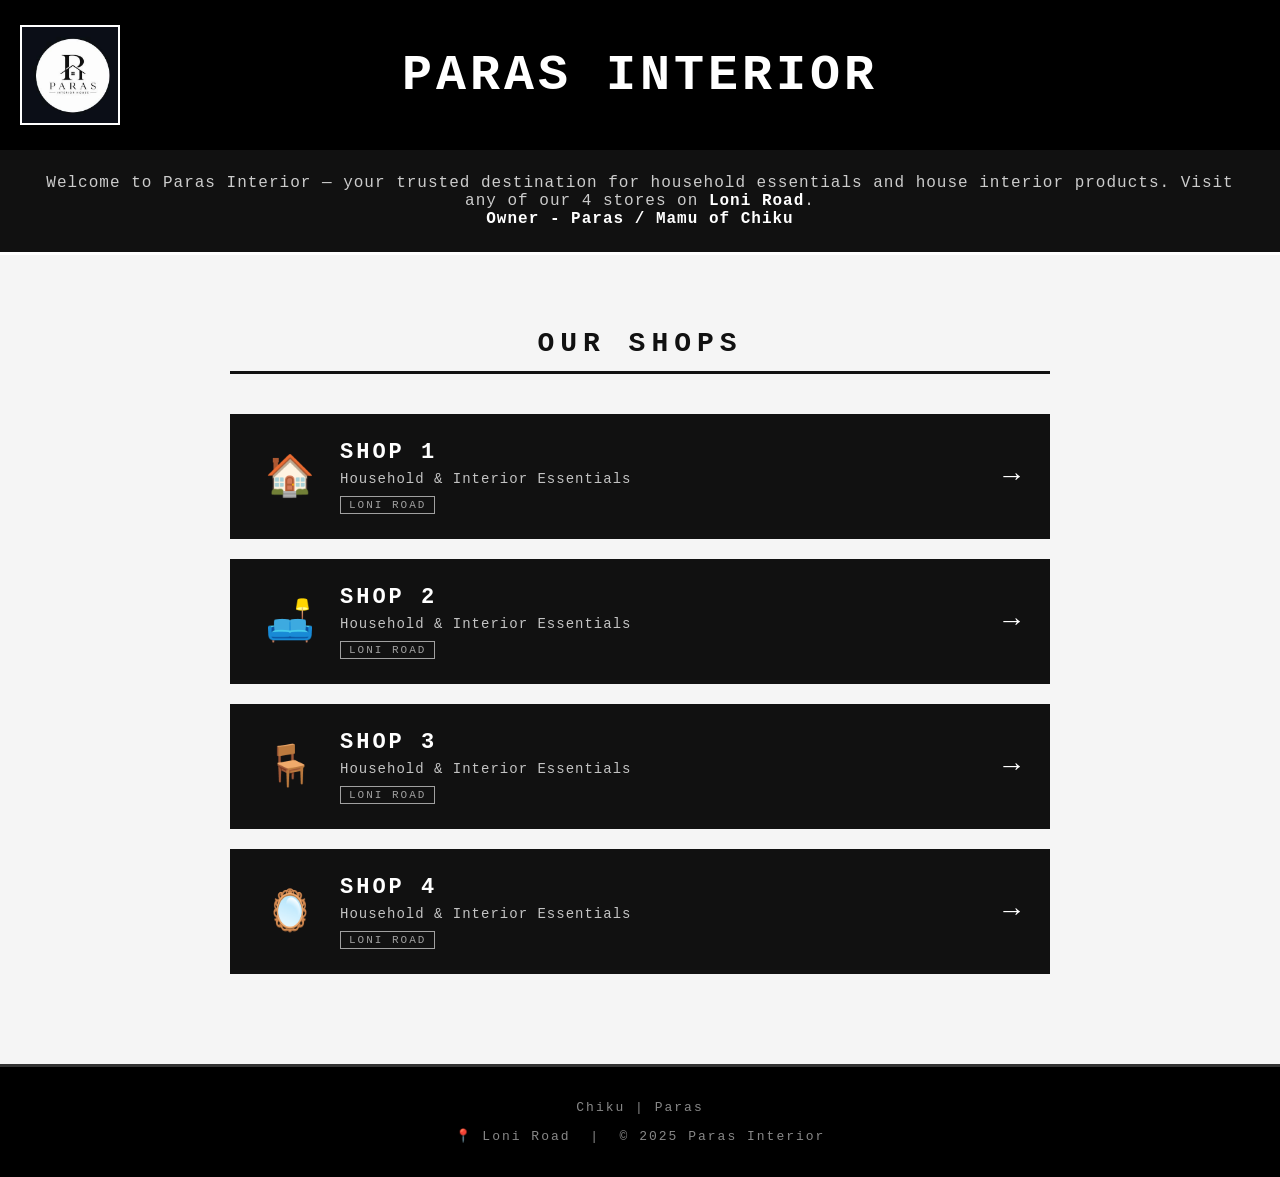
<file: index.html>
<!DOCTYPE html>
<html lang="en">
<head>
    <meta charset="UTF-8">
    <meta name="viewport" content="width=device-width, initial-scale=1.0">
    <title>Paras Interior</title>
    <link rel="stylesheet" href="css.css">
</head>
<body>

    <!-- ===== HEADER ===== -->
    <header>
        <div class="heading">
            <img src="image.jpeg" alt="Paras Interior Logo">
            <h1>Paras Interior</h1>
        </div>
    </header>

    <!-- ===== INTRO SECTION ===== -->
    <section class="intro">
        <!-- EDIT: You can change this intro text to whatever your friend wants -->
        <p>Welcome to Paras Interior — your trusted destination for household essentials and house interior products. Visit any of our 4 stores on <strong>Loni Road</strong>.</p>
        <p><strong>Owner - Paras / Mamu of Chiku</strong></p>
    </section>

    <!-- ===== SHOPS SECTION ===== -->
    <section class="shops-section">
        <h2 class="shops-title">Our Shops</h2>

        <div class="shops-grid">

            <!-- SHOP 1 -->
            <!-- EDIT: Replace "Shop 1" with actual shop name -->
            <a href="shop1.html" class="shop-card" id="shop1-card">
                <div class="shop-icon">🏠</div>
                <div class="shop-info">
                    <h3>Shop 1</h3>
                    <!-- EDIT: Replace with actual shop tagline/short description -->
                    <p>Household &amp; Interior Essentials</p>
                    <span class="loni-tag">Loni Road</span>
                </div>
                <div class="shop-arrow">→</div>
            </a>

            <!-- SHOP 2 -->
            <!-- EDIT: Replace "Shop 2" with actual shop name -->
            <a href="shop2.html" class="shop-card" id="shop2-card">
                <div class="shop-icon">🛋️</div>
                <div class="shop-info">
                    <h3>Shop 2</h3>
                    <!-- EDIT: Replace with actual shop tagline/short description -->
                    <p>Household &amp; Interior Essentials</p>
                    <span class="loni-tag">Loni Road</span>
                </div>
                <div class="shop-arrow">→</div>
            </a>

            <!-- SHOP 3 -->
            <!-- EDIT: Replace "Shop 3" with actual shop name -->
            <a href="shop3.html" class="shop-card" id="shop3-card">
                <div class="shop-icon">🪑</div>
                <div class="shop-info">
                    <h3>Shop 3</h3>
                    <!-- EDIT: Replace with actual shop tagline/short description -->
                    <p>Household &amp; Interior Essentials</p>
                    <span class="loni-tag">Loni Road</span>
                </div>
                <div class="shop-arrow">→</div>
            </a>

            <!-- SHOP 4 -->
            <!-- EDIT: Replace "Shop 4" with actual shop name -->
            <a href="shop4.html" class="shop-card" id="shop4-card">
                <div class="shop-icon">🪞</div>
                <div class="shop-info">
                    <h3>Shop 4</h3>
                    <!-- EDIT: Replace with actual shop tagline/short description -->
                    <p>Household &amp; Interior Essentials</p>
                    <span class="loni-tag">Loni Road</span>
                </div>
                <div class="shop-arrow">→</div>
            </a>

        </div>
    </section>

    <!-- ===== FOOTER ===== -->
    <footer class="site-footer">
        <!-- EDIT: Update phone/address if needed -->
         <p>Chiku | Paras</p>
        <p>📍 Loni Road &nbsp;|&nbsp; © 2025 Paras Interior</p>
    </footer>

</body>
</html>
</file>
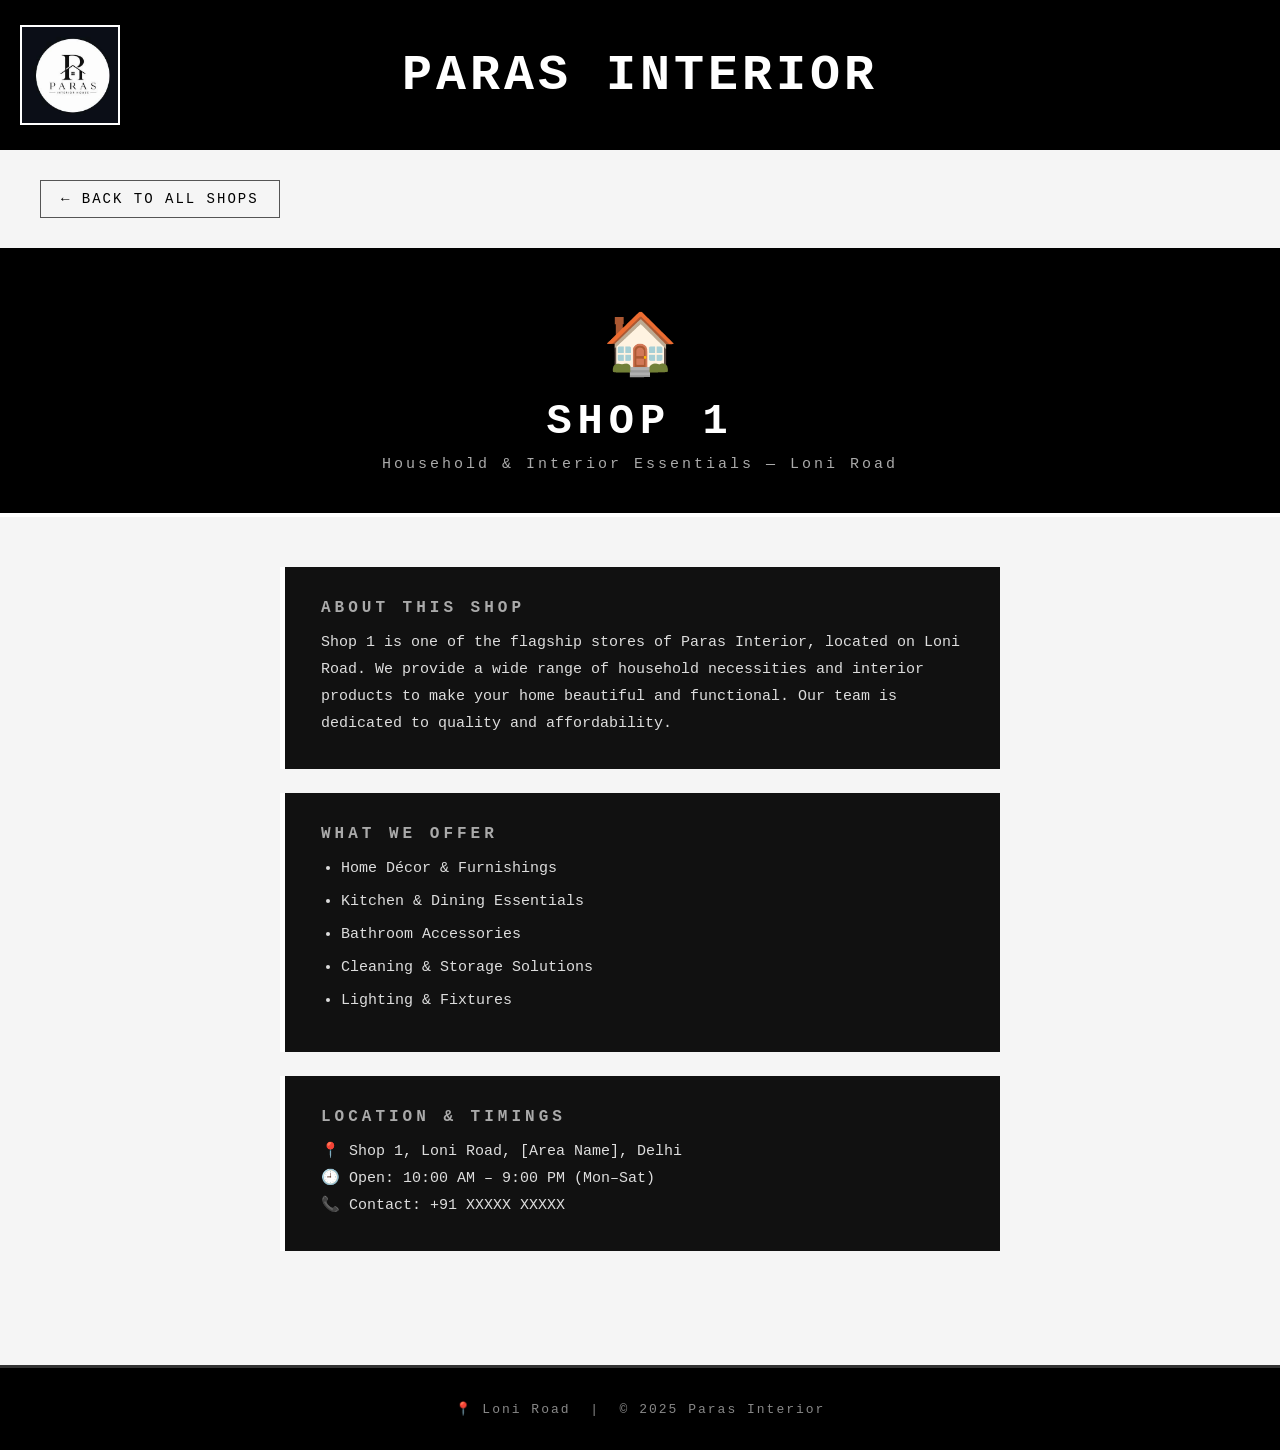
<file: shop1.html>
<!DOCTYPE html>
<html lang="en">
<head>
    <meta charset="UTF-8">
    <meta name="viewport" content="width=device-width, initial-scale=1.0">
    <!-- EDIT: Replace "Shop 1" in the title with the actual shop name -->
    <title>Shop 1 — Paras Interior</title>
    <link rel="stylesheet" href="css.css">
</head>
<body class="shop-detail-body">

    <!-- ===== HEADER (same as main page) ===== -->
    <header>
        <div class="heading">
            <img src="image.jpeg" alt="Paras Interior Logo">
            <h1>Paras Interior</h1>
        </div>
    </header>

    <!-- Back Button -->
    <a href="index.html" class="back-btn" id="back-to-home">← Back to All Shops</a>

    <!-- ===== SHOP DETAIL HEADER ===== -->
    <div class="shop-detail-header">
        <span class="shop-badge">🏠</span>
        <!-- EDIT: Replace "Shop 1" with actual shop name -->
        <h1>Shop 1</h1>
        <!-- EDIT: Replace this tagline with a real one -->
        <p class="tagline">Household &amp; Interior Essentials — Loni Road</p>
    </div>

    <!-- ===== SHOP DETAIL CONTENT ===== -->
    <div class="shop-detail-content">

        <!-- About Block -->
        <div class="detail-block">
            <h2>About This Shop</h2>
            <!-- EDIT: Replace this paragraph with actual shop description -->
            <p>
                Shop 1 is one of the flagship stores of Paras Interior, located on Loni Road.
                We provide a wide range of household necessities and interior products to make
                your home beautiful and functional. Our team is dedicated to quality and affordability.
            </p>
        </div>

        <!-- Products Block -->
        <div class="detail-block">
            <h2>What We Offer</h2>
            <!-- EDIT: Update these items with actual products sold at this shop -->
            <ul>
                <li>Home Décor &amp; Furnishings</li>
                <li>Kitchen &amp; Dining Essentials</li>
                <li>Bathroom Accessories</li>
                <li>Cleaning &amp; Storage Solutions</li>
                <li>Lighting &amp; Fixtures</li>
            </ul>
        </div>

        <!-- Location Block -->
        <div class="detail-block">
            <h2>Location &amp; Timings</h2>
            <!-- EDIT: Replace with actual address and timings -->
            <p>
                📍 Shop 1, Loni Road, [Area Name], Delhi<br>
                🕘 Open: 10:00 AM – 9:00 PM (Mon–Sat)<br>
                📞 Contact: +91 XXXXX XXXXX
            </p>
        </div>

    </div>

    <!-- ===== FOOTER ===== -->
    <footer class="site-footer">
        <p>📍 Loni Road &nbsp;|&nbsp; © 2025 Paras Interior</p>
    </footer>

</body>
</html>
</file>
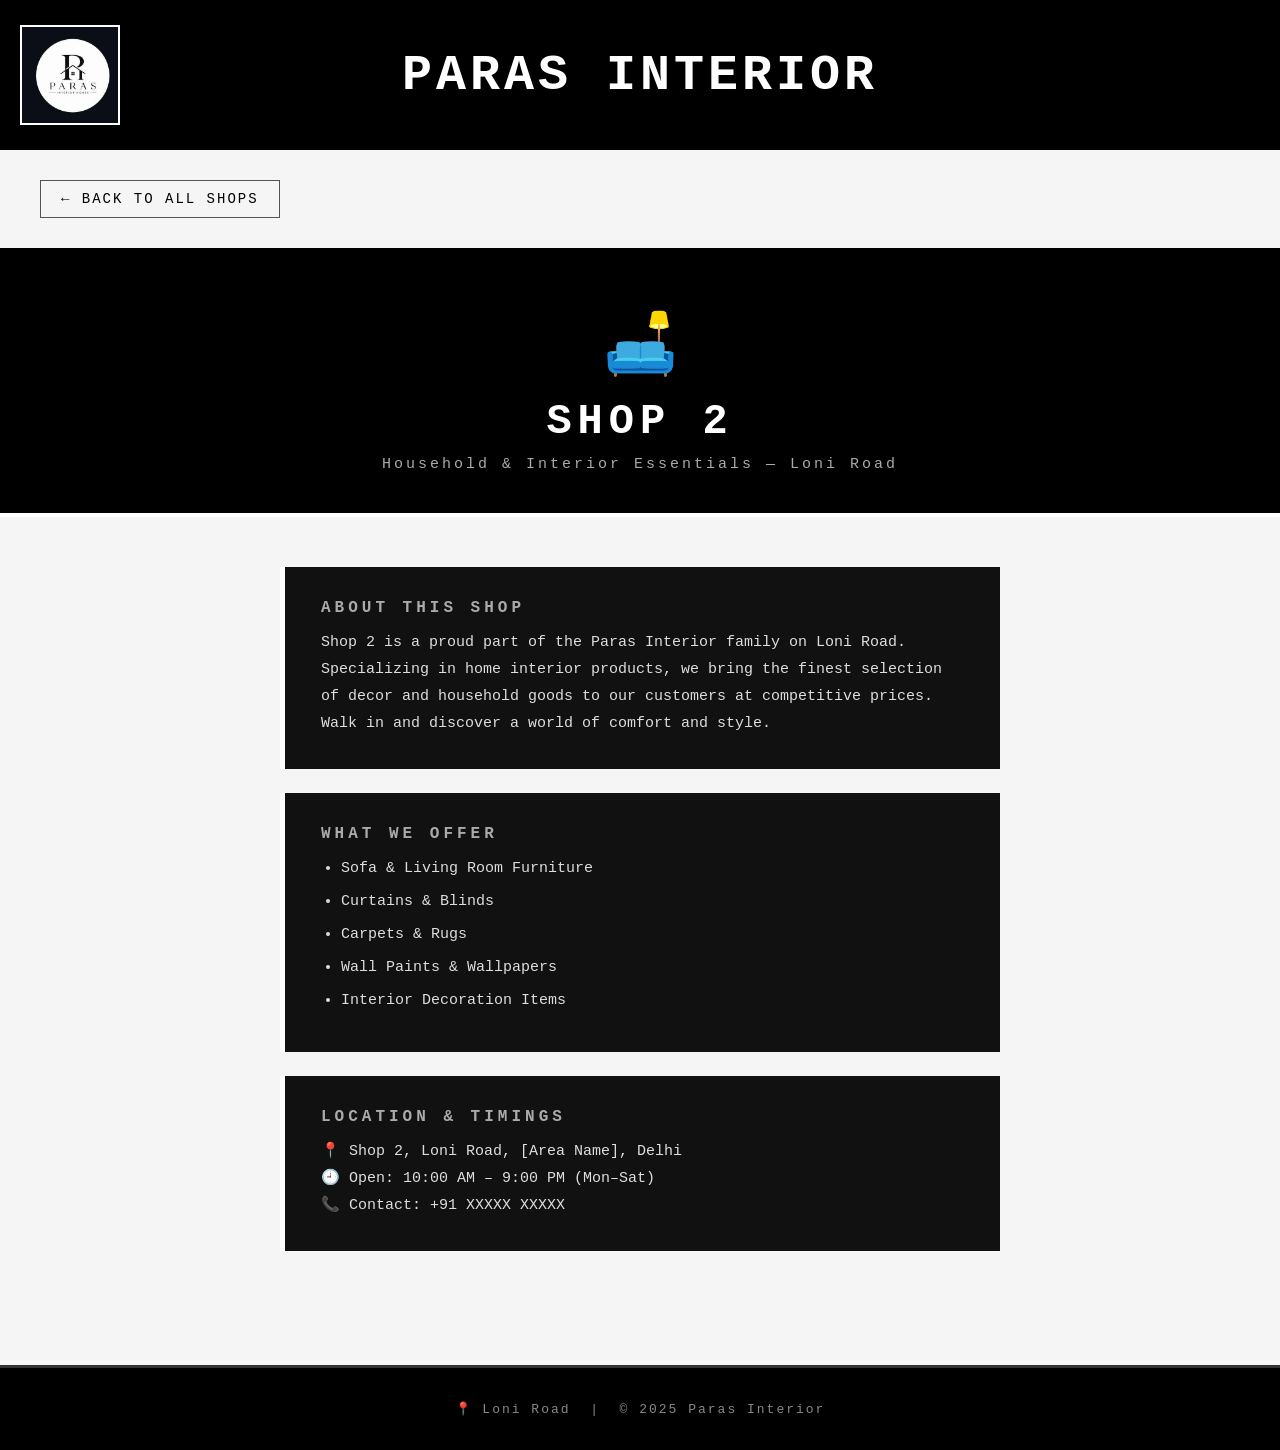
<file: shop2.html>
<!DOCTYPE html>
<html lang="en">
<head>
    <meta charset="UTF-8">
    <meta name="viewport" content="width=device-width, initial-scale=1.0">
    <!-- EDIT: Replace "Shop 2" in the title with the actual shop name -->
    <title>Shop 2 — Paras Interior</title>
    <link rel="stylesheet" href="css.css">
</head>
<body class="shop-detail-body">

    <!-- ===== HEADER (same as main page) ===== -->
    <header>
        <div class="heading">
            <img src="image.jpeg" alt="Paras Interior Logo">
            <h1>Paras Interior</h1>
        </div>
    </header>

    <!-- Back Button -->
    <a href="index.html" class="back-btn" id="back-to-home">← Back to All Shops</a>

    <!-- ===== SHOP DETAIL HEADER ===== -->
    <div class="shop-detail-header">
        <span class="shop-badge">🛋️</span>
        <!-- EDIT: Replace "Shop 2" with actual shop name -->
        <h1>Shop 2</h1>
        <!-- EDIT: Replace this tagline with a real one -->
        <p class="tagline">Household &amp; Interior Essentials — Loni Road</p>
    </div>

    <!-- ===== SHOP DETAIL CONTENT ===== -->
    <div class="shop-detail-content">

        <!-- About Block -->
        <div class="detail-block">
            <h2>About This Shop</h2>
            <!-- EDIT: Replace this paragraph with actual shop description -->
            <p>
                Shop 2 is a proud part of the Paras Interior family on Loni Road.
                Specializing in home interior products, we bring the finest selection
                of decor and household goods to our customers at competitive prices.
                Walk in and discover a world of comfort and style.
            </p>
        </div>

        <!-- Products Block -->
        <div class="detail-block">
            <h2>What We Offer</h2>
            <!-- EDIT: Update these items with actual products sold at this shop -->
            <ul>
                <li>Sofa &amp; Living Room Furniture</li>
                <li>Curtains &amp; Blinds</li>
                <li>Carpets &amp; Rugs</li>
                <li>Wall Paints &amp; Wallpapers</li>
                <li>Interior Decoration Items</li>
            </ul>
        </div>

        <!-- Location Block -->
        <div class="detail-block">
            <h2>Location &amp; Timings</h2>
            <!-- EDIT: Replace with actual address and timings -->
            <p>
                📍 Shop 2, Loni Road, [Area Name], Delhi<br>
                🕘 Open: 10:00 AM – 9:00 PM (Mon–Sat)<br>
                📞 Contact: +91 XXXXX XXXXX
            </p>
        </div>

    </div>

    <!-- ===== FOOTER ===== -->
    <footer class="site-footer">
        <p>📍 Loni Road &nbsp;|&nbsp; © 2025 Paras Interior</p>
    </footer>

</body>
</html>
</file>
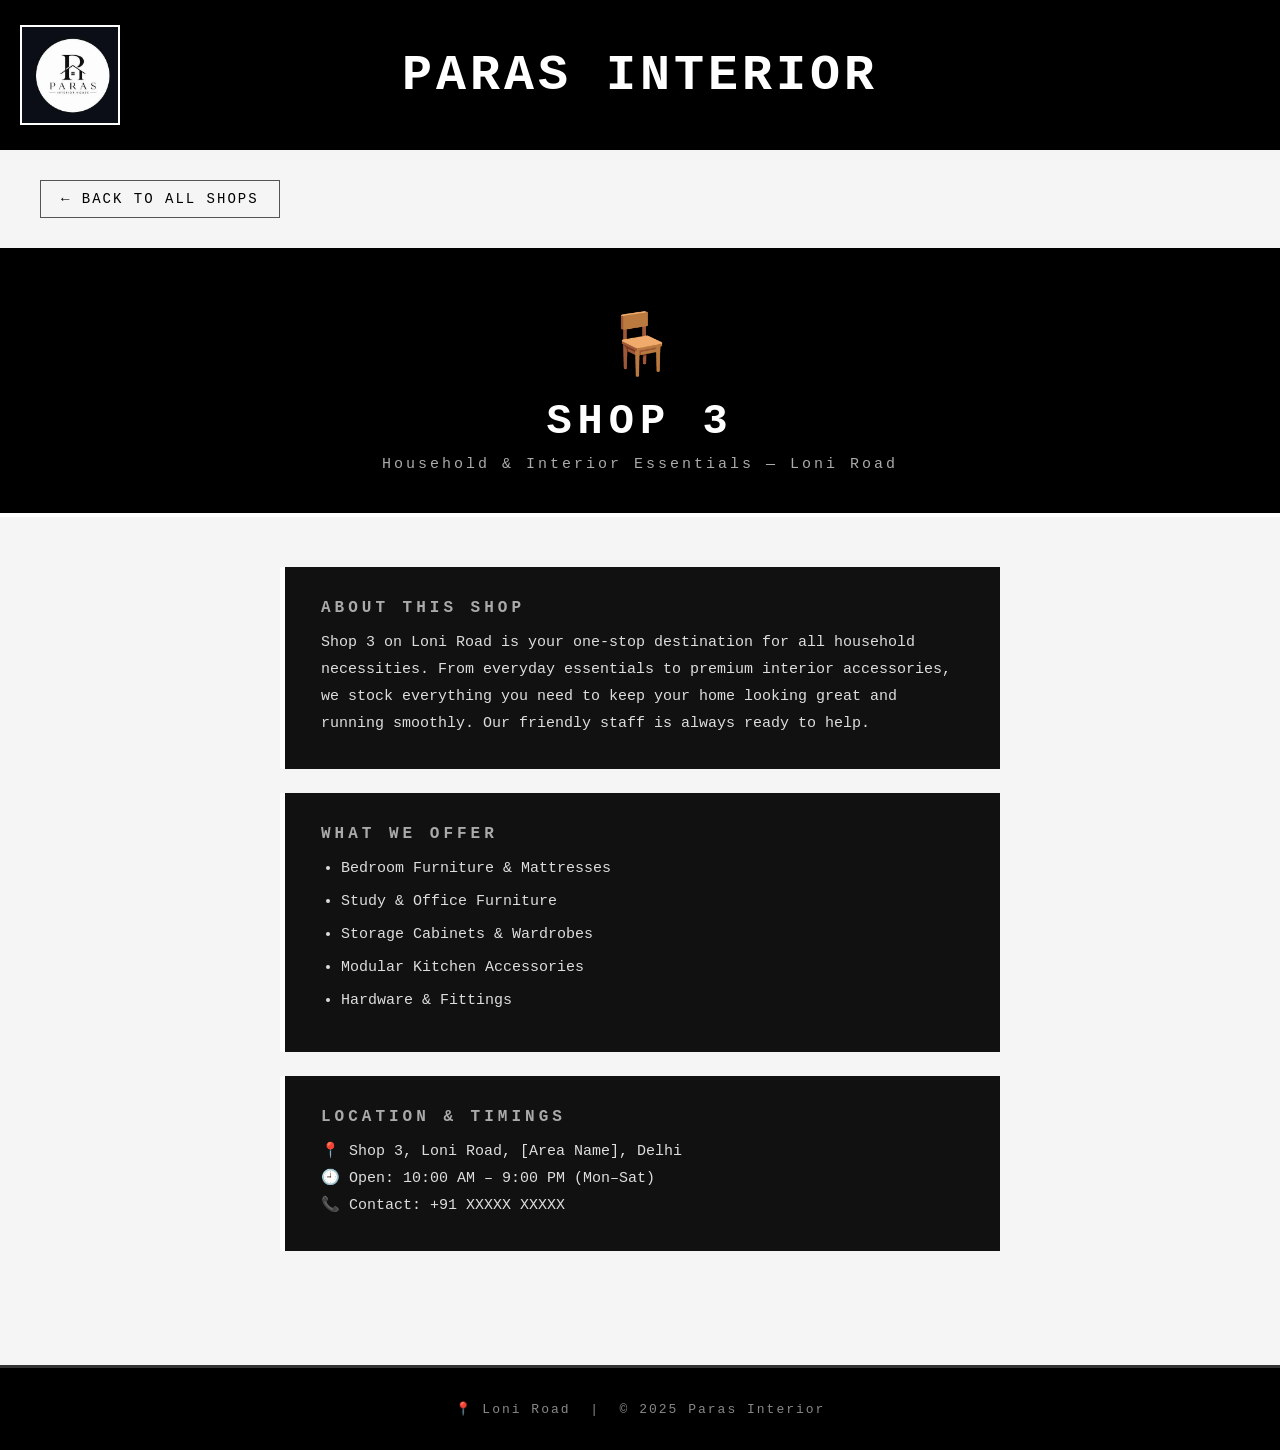
<file: shop3.html>
<!DOCTYPE html>
<html lang="en">
<head>
    <meta charset="UTF-8">
    <meta name="viewport" content="width=device-width, initial-scale=1.0">
    <!-- EDIT: Replace "Shop 3" in the title with the actual shop name -->
    <title>Shop 3 — Paras Interior</title>
    <link rel="stylesheet" href="css.css">
</head>
<body class="shop-detail-body">

    <!-- ===== HEADER (same as main page) ===== -->
    <header>
        <div class="heading">
            <img src="image.jpeg" alt="Paras Interior Logo">
            <h1>Paras Interior</h1>
        </div>
    </header>

    <!-- Back Button -->
    <a href="index.html" class="back-btn" id="back-to-home">← Back to All Shops</a>

    <!-- ===== SHOP DETAIL HEADER ===== -->
    <div class="shop-detail-header">
        <span class="shop-badge">🪑</span>
        <!-- EDIT: Replace "Shop 3" with actual shop name -->
        <h1>Shop 3</h1>
        <!-- EDIT: Replace this tagline with a real one -->
        <p class="tagline">Household &amp; Interior Essentials — Loni Road</p>
    </div>

    <!-- ===== SHOP DETAIL CONTENT ===== -->
    <div class="shop-detail-content">

        <!-- About Block -->
        <div class="detail-block">
            <h2>About This Shop</h2>
            <!-- EDIT: Replace this paragraph with actual shop description -->
            <p>
                Shop 3 on Loni Road is your one-stop destination for all household
                necessities. From everyday essentials to premium interior accessories,
                we stock everything you need to keep your home looking great and
                running smoothly. Our friendly staff is always ready to help.
            </p>
        </div>

        <!-- Products Block -->
        <div class="detail-block">
            <h2>What We Offer</h2>
            <!-- EDIT: Update these items with actual products sold at this shop -->
            <ul>
                <li>Bedroom Furniture &amp; Mattresses</li>
                <li>Study &amp; Office Furniture</li>
                <li>Storage Cabinets &amp; Wardrobes</li>
                <li>Modular Kitchen Accessories</li>
                <li>Hardware &amp; Fittings</li>
            </ul>
        </div>

        <!-- Location Block -->
        <div class="detail-block">
            <h2>Location &amp; Timings</h2>
            <!-- EDIT: Replace with actual address and timings -->
            <p>
                📍 Shop 3, Loni Road, [Area Name], Delhi<br>
                🕘 Open: 10:00 AM – 9:00 PM (Mon–Sat)<br>
                📞 Contact: +91 XXXXX XXXXX
            </p>
        </div>

    </div>

    <!-- ===== FOOTER ===== -->
    <footer class="site-footer">
        <p>📍 Loni Road &nbsp;|&nbsp; © 2025 Paras Interior</p>
    </footer>

</body>
</html>
</file>
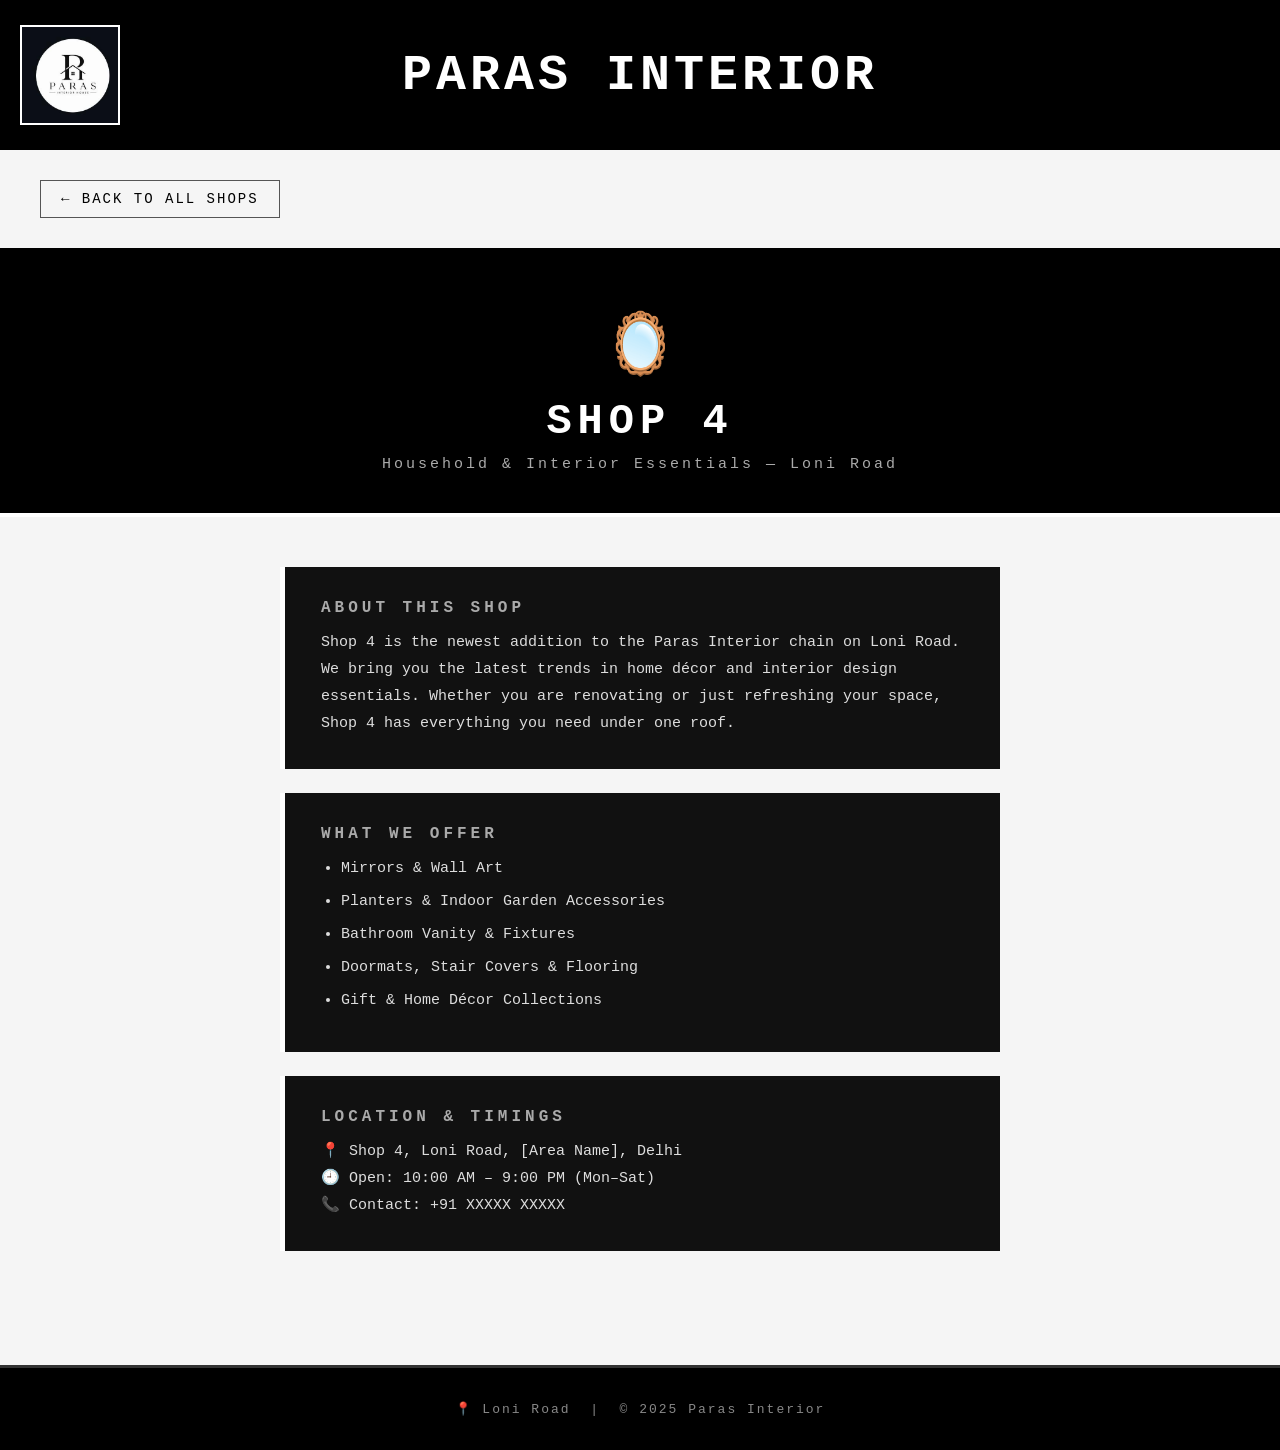
<file: shop4.html>
<!DOCTYPE html>
<html lang="en">
<head>
    <meta charset="UTF-8">
    <meta name="viewport" content="width=device-width, initial-scale=1.0">
    <!-- EDIT: Replace "Shop 4" in the title with the actual shop name -->
    <title>Shop 4 — Paras Interior</title>
    <link rel="stylesheet" href="css.css">
</head>
<body class="shop-detail-body">

    <!-- ===== HEADER (same as main page) ===== -->
    <header>
        <div class="heading">
            <img src="image.jpeg" alt="Paras Interior Logo">
            <h1>Paras Interior</h1>
        </div>
    </header>

    <!-- Back Button -->
    <a href="index.html" class="back-btn" id="back-to-home">← Back to All Shops</a>

    <!-- ===== SHOP DETAIL HEADER ===== -->
    <div class="shop-detail-header">
        <span class="shop-badge">🪞</span>
        <!-- EDIT: Replace "Shop 4" with actual shop name -->
        <h1>Shop 4</h1>
        <!-- EDIT: Replace this tagline with a real one -->
        <p class="tagline">Household &amp; Interior Essentials — Loni Road</p>
    </div>

    <!-- ===== SHOP DETAIL CONTENT ===== -->
    <div class="shop-detail-content">

        <!-- About Block -->
        <div class="detail-block">
            <h2>About This Shop</h2>
            <!-- EDIT: Replace this paragraph with actual shop description -->
            <p>
                Shop 4 is the newest addition to the Paras Interior chain on Loni Road.
                We bring you the latest trends in home décor and interior design essentials.
                Whether you are renovating or just refreshing your space, Shop 4 has
                everything you need under one roof.
            </p>
        </div>

        <!-- Products Block -->
        <div class="detail-block">
            <h2>What We Offer</h2>
            <!-- EDIT: Update these items with actual products sold at this shop -->
            <ul>
                <li>Mirrors &amp; Wall Art</li>
                <li>Planters &amp; Indoor Garden Accessories</li>
                <li>Bathroom Vanity &amp; Fixtures</li>
                <li>Doormats, Stair Covers &amp; Flooring</li>
                <li>Gift &amp; Home Décor Collections</li>
            </ul>
        </div>

        <!-- Location Block -->
        <div class="detail-block">
            <h2>Location &amp; Timings</h2>
            <!-- EDIT: Replace with actual address and timings -->
            <p>
                📍 Shop 4, Loni Road, [Area Name], Delhi<br>
                🕘 Open: 10:00 AM – 9:00 PM (Mon–Sat)<br>
                📞 Contact: +91 XXXXX XXXXX
            </p>
        </div>

    </div>

    <!-- ===== FOOTER ===== -->
    <footer class="site-footer">
        <p>📍 Loni Road &nbsp;|&nbsp; © 2025 Paras Interior</p>
    </footer>

</body>
</html>
</file>
<file: css.css>
/* =============================================
   PARAS INTERIOR — GLOBAL STYLES
   Theme: Black & White
   ============================================= */

@import url('https://fonts.googleapis.com/css2?family=Courier+Prime:wght@400;700&display=swap');

* {
    box-sizing: border-box;
}

body {
    background-color: #f5f5f5;
    margin: 0;
    font-family: 'Courier New', Courier, monospace;
    color: #111;
}

/* ===== HEADER ===== */
header {
    background-color: #000;
    margin: 0;
}

.heading {
    position: relative;
    display: flex;
    align-items: center;
    justify-content: center;
    min-height: 150px;
    padding: 20px;
}

.heading img {
    position: absolute;
    left: 20px;
    top: 50%;
    transform: translateY(-50%);
    height: 100px;
    width: auto;
    object-fit: contain;
    border: 2px solid #fff;
}

.heading h1 {
    color: #fff;
    font-size: 50px;
    margin: 0;
    text-align: center;
    font-family: 'Courier New', Courier, monospace;
    letter-spacing: 4px;
    text-transform: uppercase;
}

/* ===== INTRO SECTION ===== */
.intro {
    background-color: #111;
    padding: 24px 40px;
    border-bottom: 3px solid #fff;
}

.intro p {
    color: #ccc;
    font-size: 16px;
    margin: 0;
    text-align: center;
    letter-spacing: 1px;
}

.intro p strong {
    color: #fff;
}

/* ===== SHOPS SECTION ===== */
.shops-section {
    padding: 50px 40px;
    max-width: 900px;
    margin: 0 auto;
}

.shops-title {
    font-size: 28px;
    text-align: center;
    text-transform: uppercase;
    letter-spacing: 6px;
    margin-bottom: 40px;
    color: #111;
    border-bottom: 3px solid #111;
    padding-bottom: 12px;
}

.shops-grid {
    display: flex;
    flex-direction: column;
    gap: 20px;
}

/* ===== SHOP CARD ===== */
.shop-card {
    display: flex;
    align-items: center;
    gap: 20px;
    background-color: #111;
    color: #fff;
    border: 2px solid #111;
    padding: 24px 28px;
    text-decoration: none;
    transition: background-color 0.25s ease, color 0.25s ease, transform 0.2s ease;
    cursor: pointer;
}

.shop-card:hover {
    background-color: #fff;
    color: #111;
    border-color: #111;
    transform: translateX(6px);
}

.shop-icon {
    font-size: 40px;
    min-width: 60px;
    text-align: center;
}

.shop-info {
    flex: 1;
}

.shop-info h3 {
    margin: 0 0 6px 0;
    font-size: 22px;
    letter-spacing: 3px;
    text-transform: uppercase;
}

.shop-info p {
    margin: 0 0 8px 0;
    font-size: 14px;
    opacity: 0.75;
    letter-spacing: 1px;
}

.loni-tag {
    font-size: 11px;
    letter-spacing: 2px;
    text-transform: uppercase;
    border: 1px solid currentColor;
    padding: 2px 8px;
    opacity: 0.6;
}

.shop-arrow {
    font-size: 28px;
    font-weight: bold;
    transition: transform 0.2s ease;
}

.shop-card:hover .shop-arrow {
    transform: translateX(6px);
}

/* ===== FOOTER ===== */
.site-footer {
    background-color: #000;
    color: #888;
    text-align: center;
    padding: 20px;
    font-size: 13px;
    letter-spacing: 2px;
    margin-top: 40px;
    border-top: 3px solid #333;
}

/* ===== SHOP DETAIL PAGE ===== */
.shop-detail-body {
    background-color: #f5f5f5;
    margin: 0;
}

.back-btn {
    display: inline-flex;
    align-items: center;
    gap: 8px;
    color: black;
    text-decoration: none;
    font-size: 14px;
    letter-spacing: 2px;
    text-transform: uppercase;
    padding: 10px 20px;
    border: 1px solid #555;
    margin: 30px 40px;
    transition: background-color 0.2s ease, color 0.2s ease;
}

.back-btn:hover {
    background-color: black;
    color: white;
    border-color: #fff;
}

.shop-detail-header {
    background-color: #000;
    padding: 60px 40px 40px;
    text-align: center;
    border-bottom: 4px solid #fff;
}

.shop-detail-header .shop-badge {
    font-size: 60px;
    margin-bottom: 16px;
    display: block;
}

.shop-detail-header h1 {
    color: #fff;
    font-size: 42px;
    letter-spacing: 6px;
    text-transform: uppercase;
    margin: 0 0 10px 0;
    font-family: 'Courier New', Courier, monospace;
}

.shop-detail-header .tagline {
    color: #aaa;
    font-size: 15px;
    letter-spacing: 3px;
    margin: 0;
}

.shop-detail-content {
    max-width: 800px;
    margin: 0 auto;
    padding: 50px 40px;
}

.detail-block {
    background-color: #111;
    color: #fff;
    padding: 32px 36px;
    margin-bottom: 24px;
    border-left: 5px solid #fff;
}

.detail-block h2 {
    font-size: 16px;
    letter-spacing: 4px;
    text-transform: uppercase;
    color: #aaa;
    margin: 0 0 12px 0;
}

.detail-block p,
.detail-block ul {
    font-size: 15px;
    line-height: 1.8;
    margin: 0;
    color: #ddd;
}

.detail-block ul {
    padding-left: 20px;
}

.detail-block ul li {
    margin-bottom: 6px;
}

/* ===== RESPONSIVE ===== */
@media (max-width: 600px) {
    .heading h1 {
        font-size: 28px;
    }
    .heading img {
        height: 60px;
    }
    .shops-section {
        padding: 30px 20px;
    }
    .shop-detail-header h1 {
        font-size: 26px;
    }
    .shop-detail-content {
        padding: 30px 20px;
    }
    .back-btn {
        margin: 20px;
    }
}
</file>
